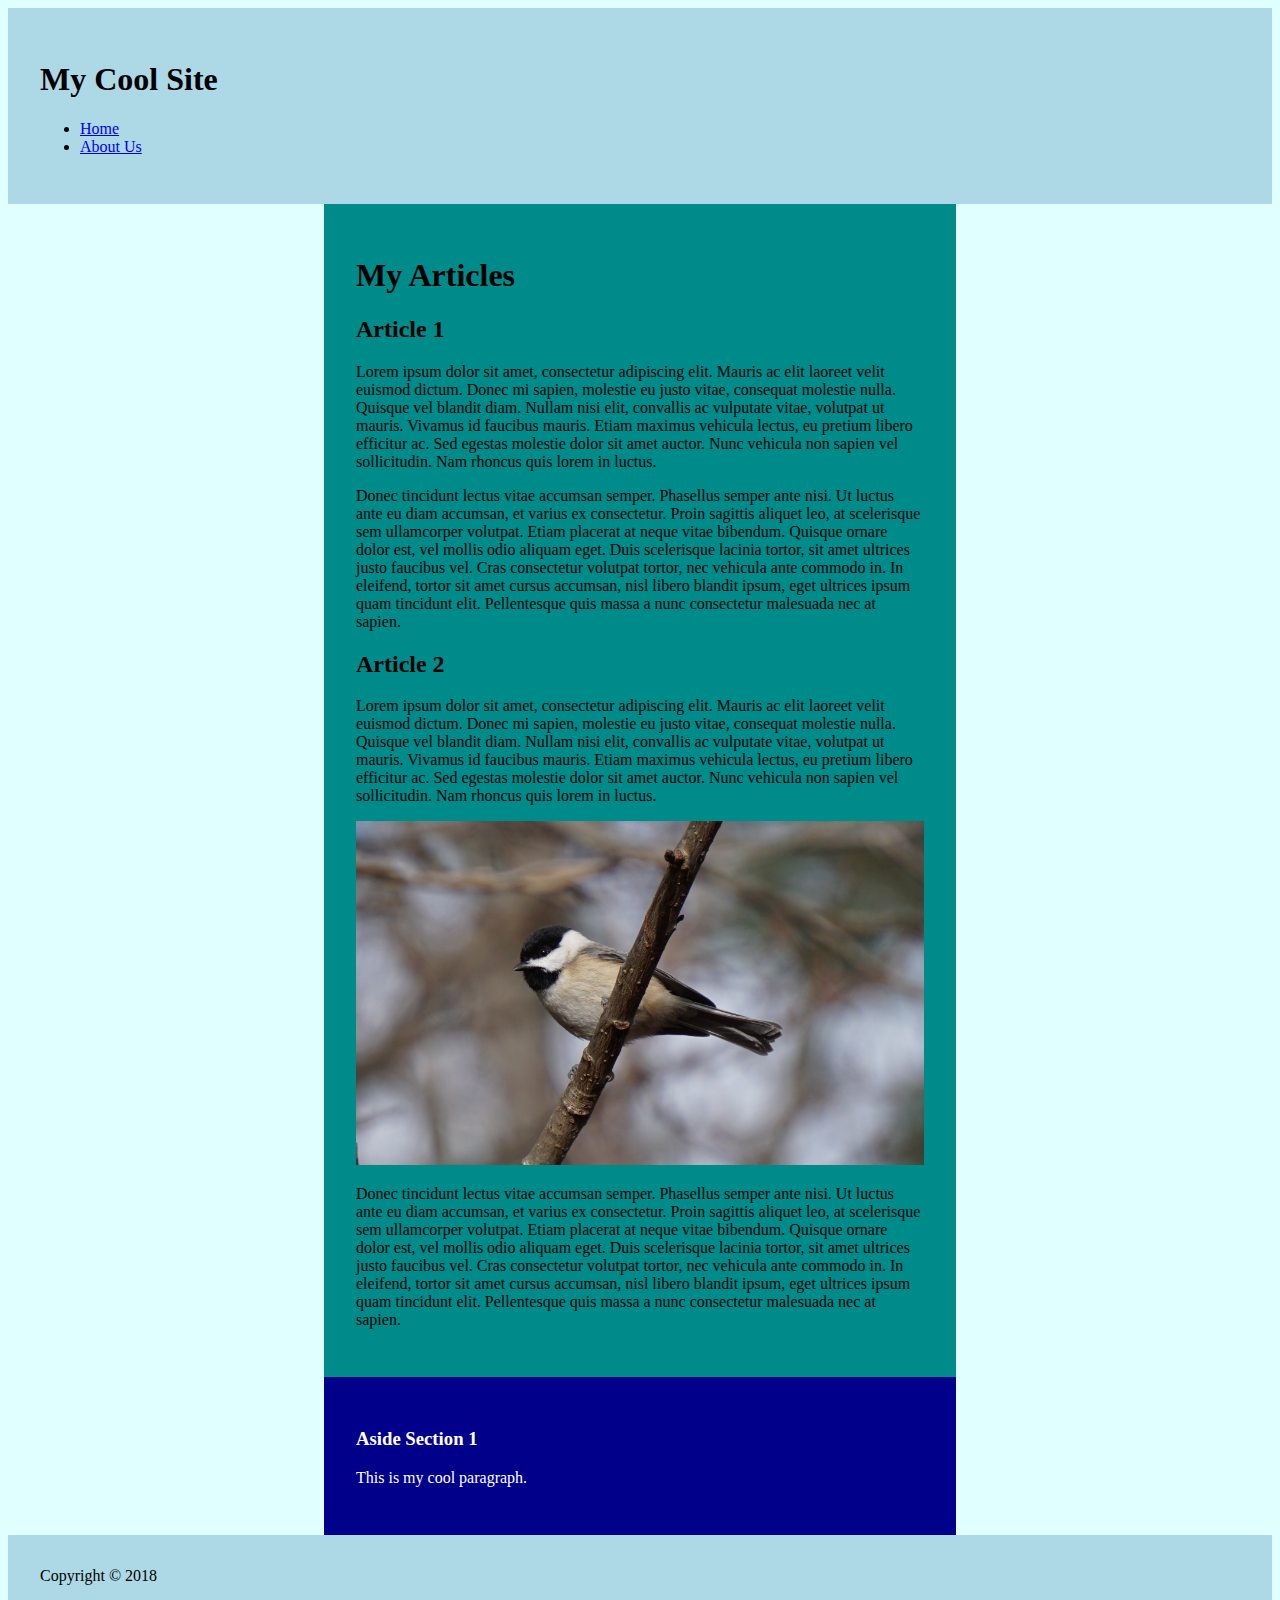
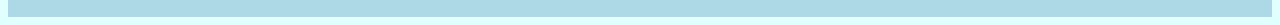
<file: index.html>
<!DOCTYPE html>
<html lang="en">

<head>
    <meta charset="UTF-8">
    <meta name="viewport" content="width=device-width, initial-scale=1.0">
    <meta http-equiv="X-UA-Compatible" content="ie=edge">
    <title>Document</title>
    <link rel="stylesheet" href="css/style.css">
</head>

<body>
    <header>
        <nav>
            <h1>My Cool Site</h1>
            <ul>
                <li><a href="index.html">Home</a></li>
                <li><a href="about.html">About Us</a></li>
            </ul>
        </nav>
    </header>

    <section id="primary-content">
        <main>
            <h1>My Articles</h1>
            <article>
                <h2>Article 1</h2>
                <p>
                    Lorem ipsum dolor sit amet, consectetur adipiscing elit. Mauris ac elit laoreet velit euismod dictum. Donec mi sapien, molestie
                    eu justo vitae, consequat molestie nulla. Quisque vel blandit diam. Nullam nisi elit, convallis ac vulputate
                    vitae, volutpat ut mauris. Vivamus id faucibus mauris. Etiam maximus vehicula lectus, eu pretium libero
                    efficitur ac. Sed egestas molestie dolor sit amet auctor. Nunc vehicula non sapien vel sollicitudin.
                    Nam rhoncus quis lorem in luctus.
                </p>
                <p>
                    Donec tincidunt lectus vitae accumsan semper. Phasellus semper ante nisi. Ut luctus ante eu diam accumsan, et varius ex consectetur.
                    Proin sagittis aliquet leo, at scelerisque sem ullamcorper volutpat. Etiam placerat at neque vitae bibendum.
                    Quisque ornare dolor est, vel mollis odio aliquam eget. Duis scelerisque lacinia tortor, sit amet ultrices
                    justo faucibus vel. Cras consectetur volutpat tortor, nec vehicula ante commodo in. In eleifend, tortor
                    sit amet cursus accumsan, nisl libero blandit ipsum, eget ultrices ipsum quam tincidunt elit. Pellentesque
                    quis massa a nunc consectetur malesuada nec at sapien.
                </p>
            </article>

            <article>
                <h2>Article 2</h2>
                <p>
                    Lorem ipsum dolor sit amet, consectetur adipiscing elit. Mauris ac elit laoreet velit euismod dictum. Donec mi sapien, molestie
                    eu justo vitae, consequat molestie nulla. Quisque vel blandit diam. Nullam nisi elit, convallis ac vulputate
                    vitae, volutpat ut mauris. Vivamus id faucibus mauris. Etiam maximus vehicula lectus, eu pretium libero
                    efficitur ac. Sed egestas molestie dolor sit amet auctor. Nunc vehicula non sapien vel sollicitudin.
                    Nam rhoncus quis lorem in luctus.
                </p>
                <p>
                    <img src="images/chickadee01.png" alt="Chickadee">
                </p>
                <p>
                    Donec tincidunt lectus vitae accumsan semper. Phasellus semper ante nisi. Ut luctus ante eu diam accumsan, et varius ex consectetur.
                    Proin sagittis aliquet leo, at scelerisque sem ullamcorper volutpat. Etiam placerat at neque vitae bibendum.
                    Quisque ornare dolor est, vel mollis odio aliquam eget. Duis scelerisque lacinia tortor, sit amet ultrices
                    justo faucibus vel. Cras consectetur volutpat tortor, nec vehicula ante commodo in. In eleifend, tortor
                    sit amet cursus accumsan, nisl libero blandit ipsum, eget ultrices ipsum quam tincidunt elit. Pellentesque
                    quis massa a nunc consectetur malesuada nec at sapien.
                </p>
            </article>
        </main>

        <aside>
            <section class="aside-section">
                <h3>Aside Section 1</h3>
                <p>This is my cool paragraph.</p>
            </section>
        </aside>

    </section>

    <footer>
        Copyright &copy; 2018
    </footer>
</body>

</html>
</file>
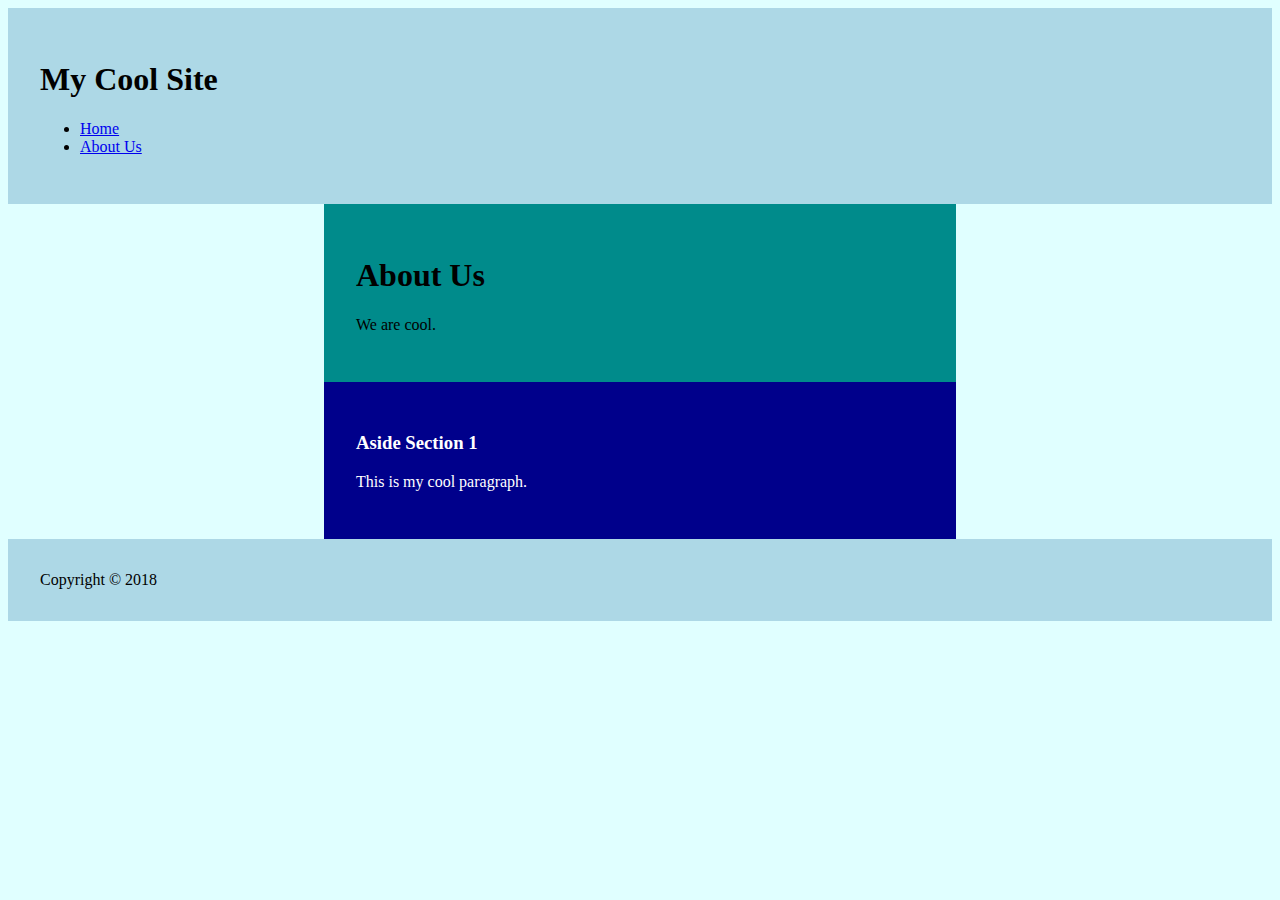
<file: about.html>
<!DOCTYPE html>
<html lang="en">

<head>
    <meta charset="UTF-8">
    <meta name="viewport" content="width=device-width, initial-scale=1.0">
    <meta http-equiv="X-UA-Compatible" content="ie=edge">
    <title>About Us</title>
    <link rel="stylesheet" href="css/style.css">
</head>

<body>
    <header>
        <nav>
            <h1>My Cool Site</h1>
            <ul>
                <li><a href="index.html">Home</a></li>
                <li><a href="about.html">About Us</a></li>
            </ul>
        </nav>
    </header>

    <section id="primary-content">
        <main>
            <h1>About Us</h1>
            <p>We are cool.</p>
        </main>

        <aside>
            <section class="aside-section">
                <h3>Aside Section 1</h3>
                <p>This is my cool paragraph.</p>
            </section>
        </aside>

    </section>

    <footer>
        Copyright &copy; 2018
    </footer>
</body>

</html>
</file>
<file: css/style.css>
body {
    background-color: lightcyan;
}

#primary-content {
    width: 50%;
    margin-left: auto;
    margin-right: auto;
}

main {
    background-color: darkcyan;
}

aside {
    background-color: darkblue;
    color: white;
}

header, footer {
    background-color: lightblue;
}

main, aside, header, footer {
    padding: 2rem;
}

img {
    max-width: 100%;
}
</file>
